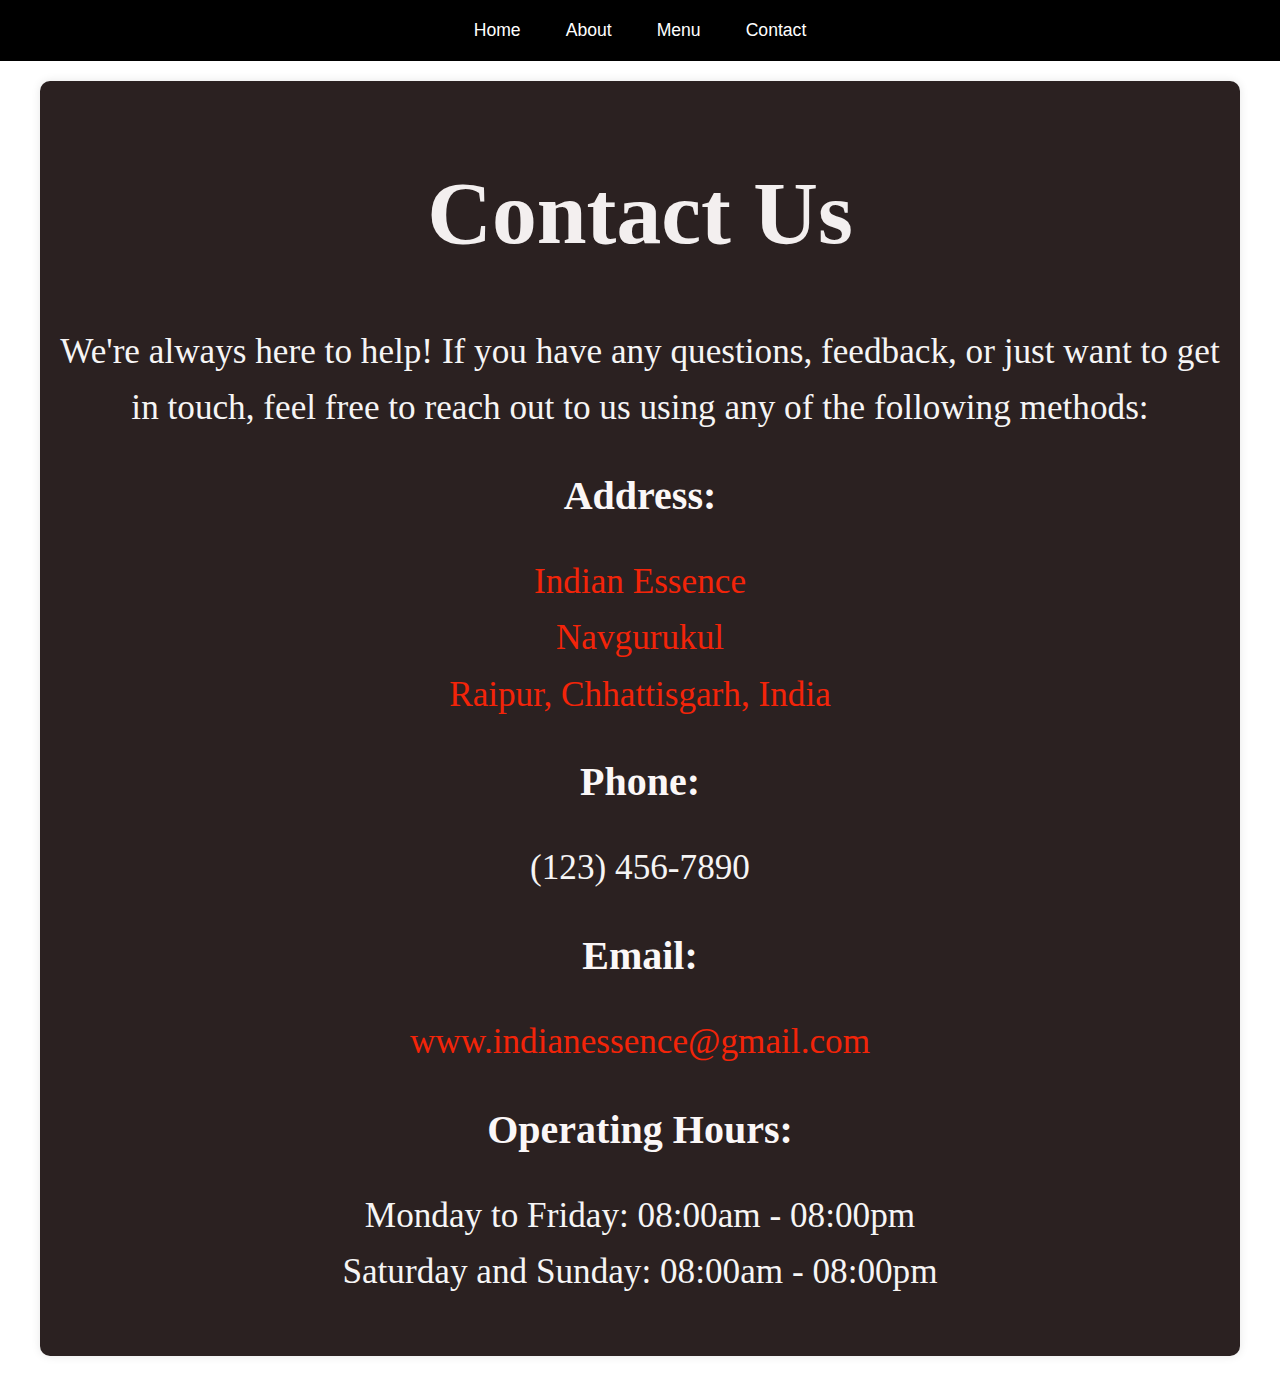
<file: contact.html>
<!DOCTYPE html>
<html lang="en">
<head>
    <meta charset="UTF-8">
    <meta name="viewport" content="width=device-width, initial-scale=1.0">
    <title>Contact Us: Indian Essence</title>
    <style>
        html, body {
            height: 100%;
            margin: 0;
            padding: 0;
            font-family: Arial, sans-serif;
            
        }

        .background {
            background: url('https://assets.architecturaldigest.in/photos/63733ec2a2dd6ea6560eb6da/16:9/w_2560%2Cc_limit/Ditas%2520Interior%2520Image%2520-%25201%2520(8).png') no-repeat center center;
            background-size: cover;
            min-height: 100vh;
            display: flex;
            align-items: center;
            justify-content: center;
            padding: 20px;
        }

        .contact-container-wrapper {
            display: flex;
            justify-content: center;
            gap: 20px;
            flex-wrap: wrap;
            width: 100%;
            max-width: 1200px; /* Set a maximum width for the wrapper */
        }

        .contact-container {
            width: 90%;
            max-width: 99%; /* Ensure the container doesn't get too wide on large screens */
            background: rgba(20, 9, 9, 0.9);
            padding: 20px;
            box-shadow: 0px 0px 10px rgba(0, 0, 0, 0.1);
            border-radius: 10px;
            text-align: center;
            flex-grow: 1;
        }

        .contact-details {
            color: #f3efef;
            margin-bottom: 20px;
            font-size: 2.8rem;
            font-family: 'Times New Roman', Times, serif;
        }

        .contact-details h2 {
            color: #fbf7f7;
            margin-bottom: 10px;
            font-size: 2.5rem;
        }

        .contact-details p {
            color: #f6f5f5;
            line-height: 1.6;
            font-size: 2.2rem;
        }

        .contact-details a {
            color: #f32409;
            text-decoration: none;
        }

        .contact-details a:hover {
            text-decoration: underline;
        }

        #go {
    background-color: black;
    padding: 10px 0;
}

/* Style for the navigation container */
#go-page {
    display: flex;
    justify-content: center;
    align-items: center;
    gap: 15px;
}

/* Style for the links inside the navigation bar */
.go-link {
    color: #fff;
    text-decoration: none;
    font-size: 1.1em;
    padding: 10px 15px;
    transition: background-color 0.3s, color 0.3s;
}

/* Hover effect for the links */
.go-link:hover {
    background-color: #575757;
    color: #fff;
}

        /* Responsive Adjustments */
        @media (max-width: 768px) {
            .contact-container {
                width: 100%; /* Full width on smaller screens */
                max-width: none;
            }

            .contact-details h2 {
                font-size: 1.5rem; /* Adjust heading size */
            }

            .contact-details p {
                font-size: 1rem; /* Adjust text size */
            }
        }

        @media (max-width: 480px) {
            .contact-details h2 {
                font-size: 1.3rem; /* Further reduce heading size */
            }

            .contact-details p {
                font-size: 0.9rem; /* Further reduce text size */
            }
        }
        @media (max-width: 360px) {
            .contact-details h2 {
                font-size: 1rem; /* Further reduce heading size */
            }

            .contact-details p {
                font-size: 0.5rem; /* Further reduce text size */
            }
        }
    </style>
</head>
<body>
    <header id="go">
        <nav id="go-page">
            <a class="go-link" href="index.html">Home</a>
            <a class="go-link" href="about.html">About</a>
            <a class="go-link" href="menu.html">Menu</a>
            <a class="go-link" href="contact.html">Contact</a>
        </nav>
     </header>
    <div class="background">
        <div class="contact-container-wrapper">
            <div class="contact-container">
                <div class="contact-details">
                    <h1>Contact Us</h1>
                    <p>We're always here to help! If you have any questions, feedback, or just want to get in touch, feel free to reach out to us using any of the following methods:</p>
                </div>

                <div class="contact-details">
                    <h2>Address:</h2>
                    <p><a href="https://maps.app.goo.gl/Lk9VEswxzXH1WsPFA" target="_blank">Indian Essence<br>Navgurukul<br>Raipur, Chhattisgarh, India</a></p>
                </div>

                <div class="contact-details">
                    <h2>Phone:</h2>
                    <p>(123) 456-7890</p>
                </div>

                <div class="contact-details">
                    <h2>Email:</h2>
                    <p><a href="mailto:abc@navgurukul.org">www.indianessence@gmail.com</a></p>
                </div>

                <div class="contact-details">
                    <h2>Operating Hours:</h2>
                    <p>Monday to Friday: 08:00am - 08:00pm<br>Saturday and Sunday: 08:00am - 08:00pm</p>
                </div>
            </div>
        </div>
    </div>
</body>
</html>
</file>
